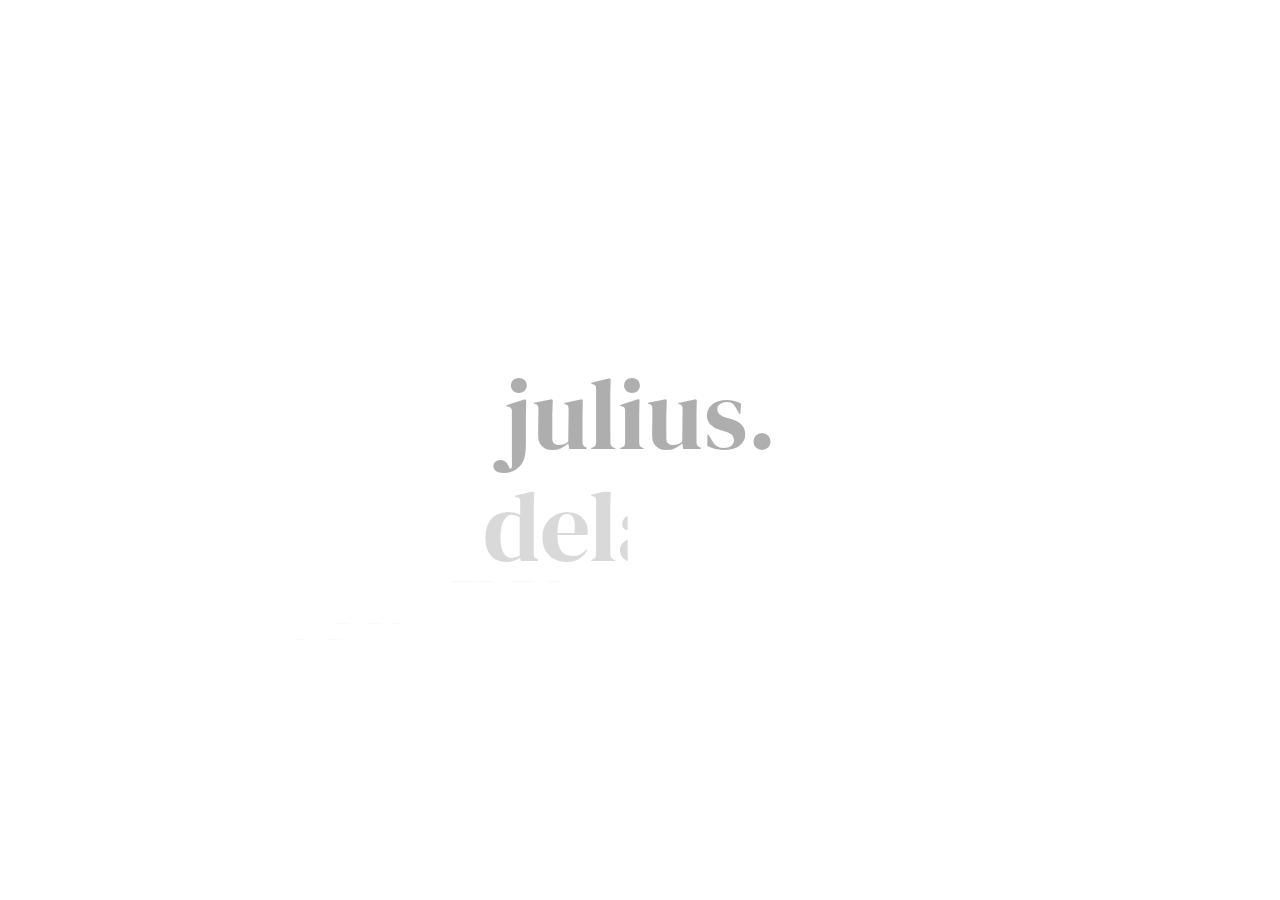
<file: index.html>
<!DOCTYPE html>
<html lang="en">
    <head>
        <!-- Required meta tags -->
        <meta charset="utf-8">
        <meta name="viewport" content="width=device-width, initial-scale=1">
    
        <!-- Bootstrap CSS -->
        <link href="https://cdn.jsdelivr.net/npm/bootstrap@5.0.0-beta2/dist/css/bootstrap.min.css" rel="stylesheet" integrity="sha384-BmbxuPwQa2lc/FVzBcNJ7UAyJxM6wuqIj61tLrc4wSX0szH/Ev+nYRRuWlolflfl" crossorigin="anonymous">
        <link href="style.css" rel="stylesheet">
        <link rel="icon" href="https://i.ibb.co/CQb2M9N/jul-ico.png">
        <link rel="preconnect" href="https://fonts.googleapis.com">
        <link rel="preconnect" href="https://fonts.gstatic.com" crossorigin>
        <link href="https://fonts.googleapis.com/css2?family=DM+Serif+Display&display=swap" rel="stylesheet">
        <link rel="preconnect" href="https://fonts.googleapis.com">
        <link rel="preconnect" href="https://fonts.gstatic.com" crossorigin>
        <link href="https://fonts.googleapis.com/css2?family=DM+Serif+Display&family=Open+Sans:wght@300&display=swap" rel="stylesheet">
        
        <script src="https://ajax.googleapis.com/ajax/libs/jquery/1.11.1/jquery.min.js"></script>
        


        <title>J</title>

    <body>
        <div class="keseluruhan" >
        <div class="judul" id="judulsatu">
            <p style="font-family: 'DM Serif Display', serif; font-size: 100px;">
                julius.
            </p>


         </div>

         <div class="judul2" id="juduldua" style="display: none;">
            <p style="font-family: 'DM Serif Display', serif; font-size: 100px;">
                dela.
            </p>

        <div>
        <div class="divtombol" style="display: none;" id="divtombol">
            <div class="aaalign-center">
              <button class="tombol tomb1 rounded-3 shadow-lg" onclick="window.location.href='home.html';" style="font-family: 'Open Sans',sans-serif; font-style: bold;">
                  TAHUN KE 18
              </button>
              </div>
         </div>

         

  
        
        


    </body>

    <script>
        const second = 1000,
        minute = second * 60,
        hour = minute * 60,
        day = hour * 24;


        let countDown = new Date("Jul 10, 2021 00:00:00").getTime();
        x = setInterval(function() {
            let now = new Date().getTime(),
            distance = countDown - now;

            if (distance < 0) {

                $('#juduldua').show(3000).fadeIn()
                $('#judulsatu').hide(1200).fadeOut()
                $('#divtombol').show( 5000 )

            }
        }, );

    </script>









</html>
</file>
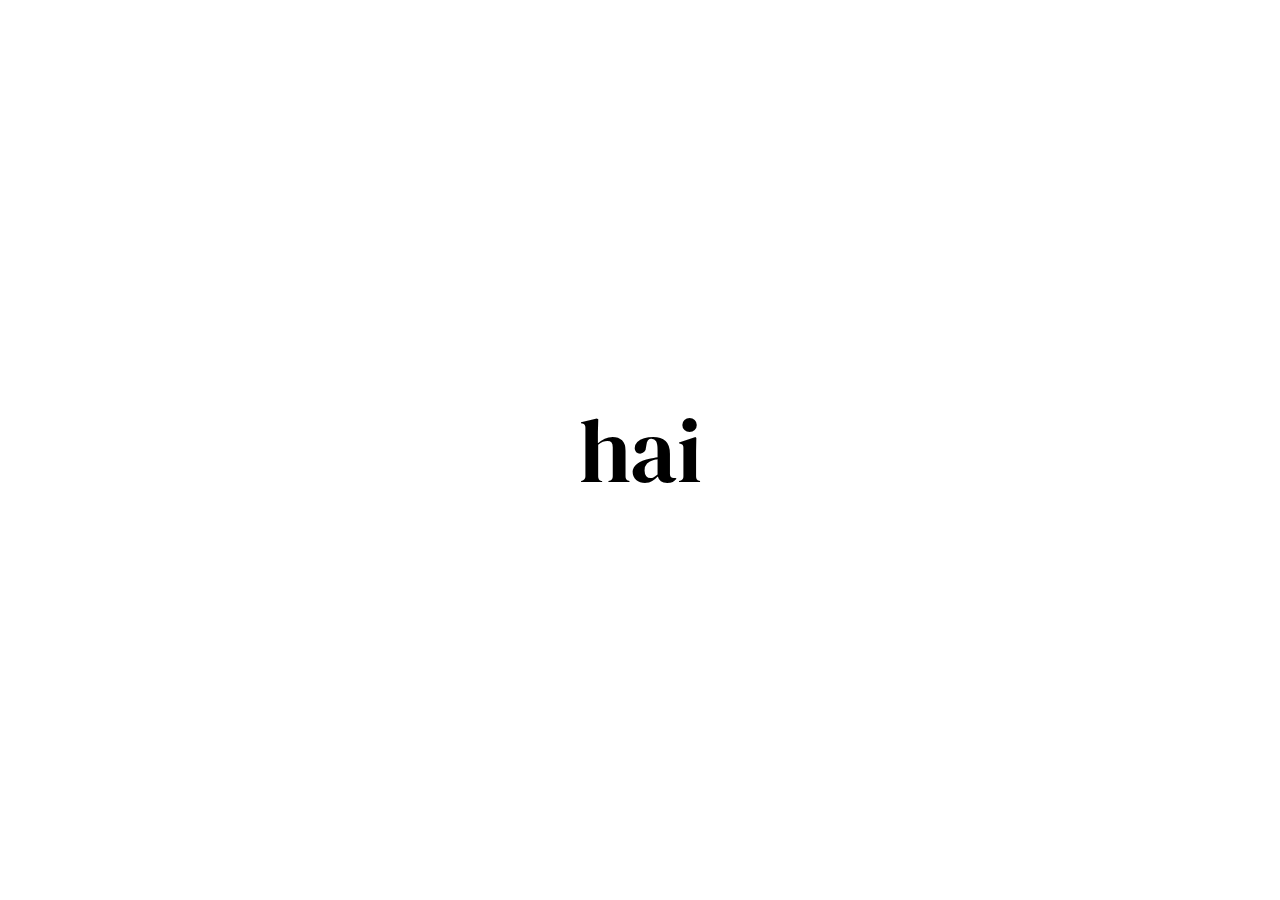
<file: home.html>
<!DOCTYPE html>
<html lang="en">
    <head>
        <!-- Required meta tags -->
        <meta charset="utf-8">
        <meta name="viewport" content="width=device-width, initial-scale=1">
    
        <!-- Bootstrap CSS -->
        <link href="https://cdn.jsdelivr.net/npm/bootstrap@5.0.0-beta2/dist/css/bootstrap.min.css" rel="stylesheet" integrity="sha384-BmbxuPwQa2lc/FVzBcNJ7UAyJxM6wuqIj61tLrc4wSX0szH/Ev+nYRRuWlolflfl" crossorigin="anonymous">
        <link rel="stylesheet" href="home_style.css">
        <link rel="icon" href="https://i.ibb.co/CQb2M9N/jul-ico.png">
        <link rel="preconnect" href="https://fonts.googleapis.com">
        <link rel="preconnect" href="https://fonts.gstatic.com" crossorigin>
        <link href="https://fonts.googleapis.com/css2?family=DM+Serif+Display&display=swap" rel="stylesheet">
        <link rel="preconnect" href="https://fonts.googleapis.com">
        <link rel="preconnect" href="https://fonts.gstatic.com" crossorigin>
        <link href="https://fonts.googleapis.com/css2?family=DM+Serif+Display&family=Open+Sans:wght@300&display=swap" rel="stylesheet">
        
        <script src="https://ajax.googleapis.com/ajax/libs/jquery/1.11.1/jquery.min.js"></script>
        


        <title>Hari Ini 18 Tahun</title>
    
    <body>
        <div class="keseluruhan">
            <p class="tekssatu"  id="tekssatu"  style="font-size: 90px;">
                hai
            </p>

            <div class="teksdua" id="teksdua" style="display: none; font-size: 50px;">
                <p style="font-size: 50px;">ndak terasa hari ini udah <span style="font-size: 55px; color: red;" class="count"> 18</span> tahun </p>
            </div>
            
            <div class="tekstiga" id="tekstiga" style="display: none; font-size: 50px;">
                <p style="font-size: 90px;">ya ndak sih?</p>
            </div>

            <div class="teksempat" id="teksempat" style="display: none; font-size: 50px;">
                <p style="font-size: 41px;">kek baru kemarin rasanya jatuh tepelecok dari batu pas mau foto</p>
            </div>

            <div class="tekslima" id="tekslima" style="display: none; font-size: 50px;">
                <p style="font-size: 50px;">cuma mau ngucapin happy birthday sih</p>
            </div>

            <div class="teksenam" id="teksenam" style="display: none; font-size: 60px;">
                <p style="font-size: 50px;">wuatb</p>
            </div>

            <div class="tekstujuh" id="tekstujuh" style="display: none; font-size: 60px;">
                <p style="font-size: 50px;">gbu</p>
            </div>

            <div class="teksdelapan" id="teksdelapan" style="display: none; font-size: 60px;">
                <p style="font-size: 50px;">makasih selalu ada</p>
            </div>

        </div>
    

    </body>

    <script>
        $('#tekssatu').hide();
        setTimeout(function(){ $('#tekssatu').show(); }, 500)

        $("#tekssatu").show();
        setTimeout(function() { $("#tekssatu").hide(); }, 4900);


        $("#teksdua").hide();
        setTimeout(function() { $("#teksdua").show(); }, 5000);

        $('.count').delay(5200).each(function () {
        $(this).prop('Counter',0).animate({
        Counter: $(this).text()
        }, {
        duration: 5000,
        easing: 'swing',
        step: function (now) {
            $(this).text(Math.ceil(now));
        }
    });
});

        setTimeout(function() { $("#teksdua").hide(); }, 11500);

        $("#tekstiga").hide();
        setTimeout(function() { $("#tekstiga").show(); }, 13000);

        setTimeout(function() { $("#tekstiga").hide(); }, 16000);

        $("#teksempat").hide();
        setTimeout(function() { $("#teksempat").show(); }, 17100);

        setTimeout(function() { $("#teksempat").hide(); }, 23000);

        $("#tekslima").hide();
        setTimeout(function() { $("#tekslima").show(); }, 24500);

        setTimeout(function() { $("#tekslima").hide(); }, 30000);

        $("#teksenam").hide();
        setTimeout(function() { $("#teksenam").show(); }, 31500);

        setTimeout(function() { $("#teksenam").hide(); }, 33500);

        $("#tekstujuh").hide();
        setTimeout(function() { $("#tekstujuh").show(); }, 34000);

        setTimeout(function() { $("#tekstujuh").hide(); }, 37000);

        $("#teksdelapan").hide();
        setTimeout(function() { $("#teksdelapan").show(); }, 38500);

        setTimeout(function() { $("#teksdelapan").hide(); }, 42500);

        window.setTimeout(function() {
        window.location.href = 'kue.html';
        }, 46000);
        
    </script>
</file>
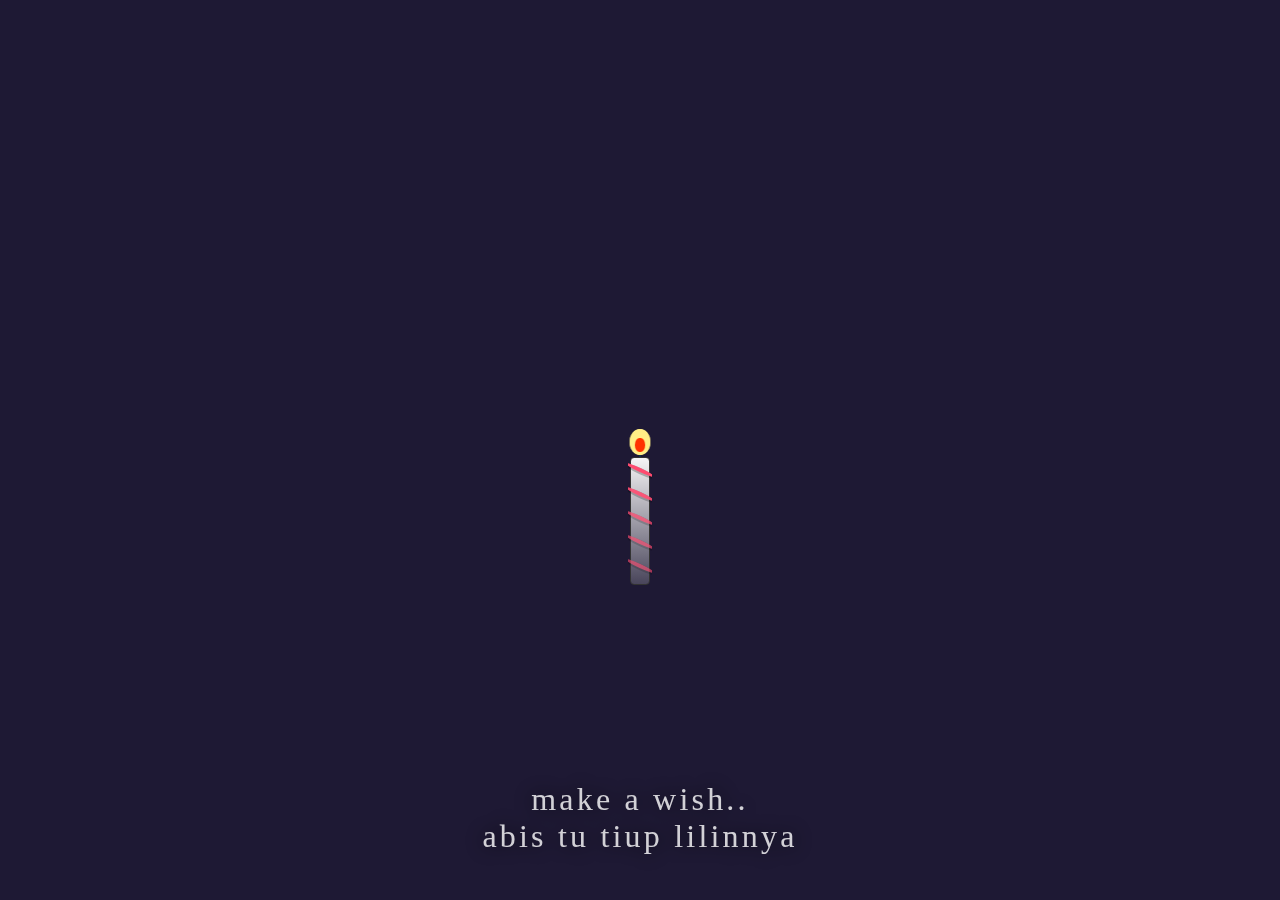
<file: kue.html>
<!DOCTYPE html>
<html lang="en" >
<head>
  <meta charset="UTF-8">
  <title>Tiup Lilin Dulu Sih</title>
  <link rel="stylesheet" href="./kuestyle.css">
  <link rel="icon" href="https://i.ibb.co/CQb2M9N/jul-ico.png">
        <link rel="preconnect" href="https://fonts.googleapis.com">
        <link rel="preconnect" href="https://fonts.gstatic.com" crossorigin>
        <link href="https://fonts.googleapis.com/css2?family=DM+Serif+Display&display=swap" rel="stylesheet">
        <link rel="preconnect" href="https://fonts.googleapis.com">
        <link rel="preconnect" href="https://fonts.gstatic.com" crossorigin>
        <link href="https://fonts.googleapis.com/css2?family=DM+Serif+Display&family=Open+Sans:wght@300&display=swap" rel="stylesheet">

</head>
<body>
<!-- partial:index.partial.html -->
<h1>
   make a wish..<br/>abis tu tiup lilinnya</h1>
<div class="glow" id="glow"></div>
<div id="candle">
  <div class="stripe"></div>
  <div class="stripe"></div>
  <div class="stripe"></div>
  <div class="stripe"></div>
  <div class="stripe"></div>
  <div id="top">
    <div class="smoke"></div>
    <div class="smoke"></div>
    <div class="smoke"></div>
    <div id="knot"></div>
    <div class="burn" id="flame"></div>
  </div>
</div>
<!-- partial -->
  <script src='https://cdnjs.cloudflare.com/ajax/libs/jquery/3.1.0/jquery.min.js'></script><script  src="./script.js"></script>

</body>
</html>
</file>
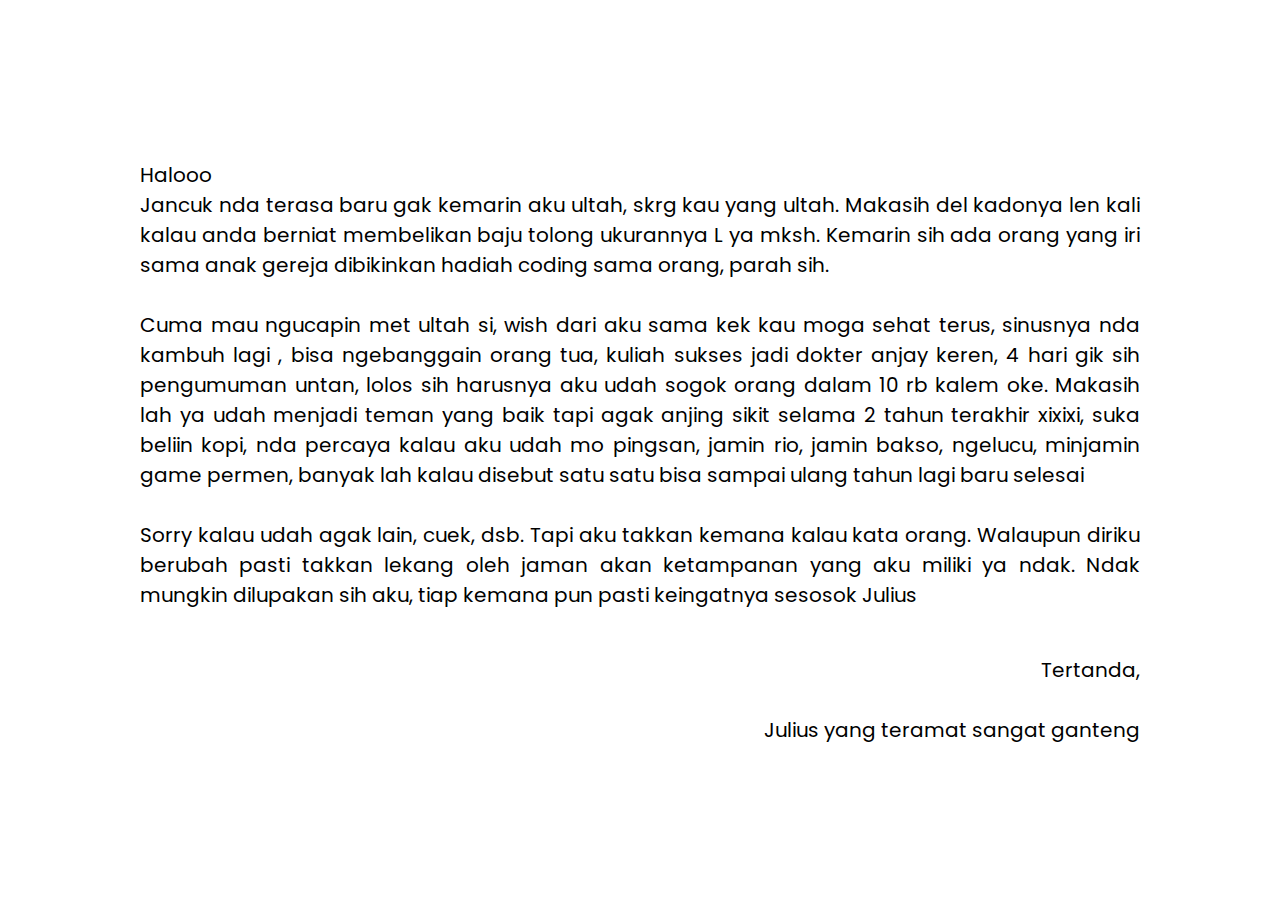
<file: surat.html>
<!DOCTYPE html>
<html lang="en">
    <head>
        <!-- Required meta tags -->
        <meta charset="utf-8">
        <meta name="viewport" content="width=device-width, initial-scale=1">
    
        <!-- Bootstrap CSS -->
        <link href="https://cdn.jsdelivr.net/npm/bootstrap@5.0.0-beta2/dist/css/bootstrap.min.css" rel="stylesheet" integrity="sha384-BmbxuPwQa2lc/FVzBcNJ7UAyJxM6wuqIj61tLrc4wSX0szH/Ev+nYRRuWlolflfl" crossorigin="anonymous">
        <link href="suratstyle.css" rel="stylesheet">
        <link rel="icon" href="https://i.ibb.co/CQb2M9N/jul-ico.png">
        <link rel="preconnect" href="https://fonts.googleapis.com">
        <link rel="preconnect" href="https://fonts.gstatic.com" crossorigin>
        <link href="https://fonts.googleapis.com/css2?family=DM+Serif+Display&display=swap" rel="stylesheet">
        <link rel="preconnect" href="https://fonts.googleapis.com">
        <link rel="preconnect" href="https://fonts.gstatic.com" crossorigin>
        <link href="https://fonts.googleapis.com/css2?family=DM+Serif+Display&family=Open+Sans:wght@300&display=swap" rel="stylesheet">
        <link rel="preconnect" href="https://fonts.googleapis.com">
        <link rel="preconnect" href="https://fonts.gstatic.com" crossorigin>
        <link href="https://fonts.googleapis.com/css2?family=Poppins:wght@300&display=swap" rel="stylesheet">

        <script src="https://ajax.googleapis.com/ajax/libs/jquery/1.11.1/jquery.min.js"></script>
        


        <title>Sepucuk surat</title>
        <style>
        img {
            float: left;
            margin: 0px 0px 100px 0px;
            transform: translateY(40%);
            }
        </style>
        

    <body>
        <div class="keseluruhan" >
    
        <div class="judul" id="judulsatu">
            <p style="font-family: 'Poppins', sans-serif; font-size: 20px;">
                Halooo <br>
                Jancuk nda terasa baru gak kemarin aku ultah, skrg kau yang ultah. Makasih del kadonya
                len kali kalau anda berniat membelikan baju tolong ukurannya L ya mksh. Kemarin sih 
                ada orang yang iri sama anak gereja dibikinkan hadiah coding sama orang, parah sih.<br><br>
                Cuma mau ngucapin met ultah si, wish dari aku sama kek kau moga sehat terus, sinusnya nda kambuh lagi
                , bisa ngebanggain orang tua, kuliah sukses jadi dokter anjay keren, 4 hari gik sih pengumuman untan, lolos sih harusnya aku udah sogok orang dalam 10 rb kalem oke.
                Makasih lah ya udah menjadi teman yang baik tapi agak anjing sikit selama 2 tahun terakhir xixixi, suka beliin kopi,
                 nda percaya kalau aku udah mo pingsan, jamin rio, jamin bakso, ngelucu, minjamin game permen, banyak lah
                 kalau disebut satu satu bisa sampai ulang tahun lagi baru selesai<br><br>
                Sorry kalau udah agak lain, cuek, dsb. Tapi aku takkan kemana kalau kata orang. Walaupun diriku
                berubah pasti takkan lekang oleh jaman akan ketampanan yang aku miliki ya ndak. Ndak mungkin dilupakan
                sih aku, tiap kemana pun pasti keingatnya sesosok Julius 
            </p>
         </div>

         <div class="judul2" id="judulsatus">
            <p style="font-family: 'Poppins', sans-serif; font-size: 20px;">
                Tertanda,<br><br>
                Julius yang teramat sangat ganteng
            </p>
        </div>
        </div>
        

    </body>

    <script>
        
    </script>
</html>
</file>
<file: style.css>
* {
    box-sizing: 1px;
    margin: 0;
    padding: 0;
    font-family: Helvetica, sans-serif;
    scroll-behavior: smooth;
    line-height: 1.5;
    
  }

.keseluruhan {
    position: absolute;
    top: 50%;
    left:50%;
    transform: translateX(-50%) translateY(-50%);
}

.judul {
    font-family: 'DM Serif Display', serif;
    display: flex;
    width: 1000px;
    height: 500px;
    flex-direction: row;
    justify-content: center;
    align-items: center;
    text-align: justify;
}

.judul2 {
    font-family: 'DM Serif Display', serif;
    display: flex;
    width: 1000px;
    height: 500px;
    flex-direction: column;
    justify-content: center;
    text-align: center;
}

.divtombol{
    text-align: center;
    align-items: center;
    position: relative;
    top: 5px;
    left: 0px;
    right: 0px;
    /* transform: translateX(-40%) translateY(-40%); */

}

.aaalign-center {
    position: relative;
    top: 10%;
}

.tombol {
    border: none;
    color: rgb(255, 255, 255);
    padding: 12px 20px;
    text-align: center;
    text-decoration: none;
    display: inline-block;
    font-size: 18px;
    font-weight: bold;
    margin: 1px 1px;
    transition-duration: 0.1s;
    cursor: pointer;
  
}

.tomb1 {
    background-color: white; 
    color: black; 
    border: 2px solid #df2323;
}

@-webkit-keyframes lompat {
    0% {
        transform: translateY(-15%);
    }

    25% {
        transform: translateY(-10%);
    }

    50% {
        transform: translateY(-5%);
    }

    75% {
        transform: translateY(-10%);
    }
    100% {
        transform: translateY(-15%);
    }
}

@keyframes lompat {
    0% {
        transform: translateY(-15%);
    }

    25% {
        transform: translateY(-10%);
    }

    50% {
        transform: translateY(-5%);
    }

    75% {
        transform: translateY(-10%);
    }
    100% {
        transform: translateY(-15%);
    }
}

.tomb1:hover {
    background-color: #df2323;
    color: white;
    /* transform: translateY(-15%); */
    font-weight: bolder;
    -webkit-animation: lompat 0.8s infinite;
    animation:lompat 0.8s infinite;
}
</file>
<file: home_style.css>
* {
    box-sizing: 0px;
    margin: 0;
    padding: 0;
    font-family: 'DM Serif Display', serif;
    font-size: 90px;
    scroll-behavior: smooth;
    line-height: 1.5;
    
  }

  .keseluruhan {
    position: absolute;
    top: 50%;
    left:50%;
    transform: translateX(-50%) translateY(-50%);
}

  .tekssatu {
    font-family: 'DM Serif Display', serif;
    display: flex;
    flex-direction: row;
    justify-content: center;
    align-items: center;
    text-align: justify;
  }

  .teksdua {
    font-family: 'DM Serif Display', serif;
    display: flex;
    width: 1000px;
    justify-content: center;
    align-items: center;
    text-align: justify;
  }

  .teksempat {
    font-family: 'DM Serif Display', serif;
    display: flex;
    width: 1400px;
    justify-content: center;
    align-items: center;
    text-align: justify;
  }

  .tekslima {
    font-family: 'DM Serif Display', serif;
    display: flex;
    width: 1000px;
    justify-content: center;
    align-items: center;
    text-align: justify;
  }

#tekssatu {
    -webkit-animation: cssAnimation 10s forwards; 
    animation: cssAnimation 10s forwards;
}
@keyframes cssAnimation {
    0%   {opacity: 1;}
    85%  {opacity: 0.1;}
    95%  {opacity: 0;}
    100% {opacity: 0; overflow: hidden; width:0;height:0;}
}

@-webkit-keyframes cssAnimation {
    0%   {opacity: 1;}
    85%  {opacity: 0.1;}
    95%  {opacity: 0;}
    100% {opacity: 0; overflow: hidden; width:0;height:0;}
   
}
</file>
<file: kuestyle.css>
/* @import url("https://fonts.googleapis.com/css?family=Sacramento"); */
body {
  background-color: #1e1934;
}

h1 {
  position: fixed;
  margin: 0 auto;
  bottom: 5%;
  left: 0;
  right: 0;
  width: 12em;
  text-align: center;
  font-size: 2em;
  font-weight: 100;
  font-family: "DM Display Serif";
  letter-spacing: 0.1em;
  color: white;
  text-shadow: 0 0 20px black;
  opacity: 0.8;
}

#glow {
  position: absolute;
  left: calc(50% - .1em);
  bottom: calc(35% + 9em);
  width: 0.2em;
  height: 0.2em;
  border-radius: 100%;
  opacity: 0.15;
}

#candle {
  position: absolute;
  left: calc(50% - .75em);
  bottom: 35%;
  width: 1.5em;
  height: 10em;
  overflow: hidden;
}
#candle::before {
  position: absolute;
  bottom: 0;
  left: 8%;
  content: "";
  width: 84%;
  height: 80%;
  background: linear-gradient(whitesmoke 0, #1e1934 125%);
  border-radius: 0.25em;
  box-sizing: border-box;
  border: 1px solid #333;
}

#top {
  position: absolute;
  margin: 0;
  padding: 0;
  width: 100%;
  height: 2em;
  background-color: transparent;
}
#top #knot {
  position: absolute;
  bottom: 0;
  left: calc(50% - .05em);
  height: 0.5em;
  width: 0.1em;
  background-color: #0f3146;
}
#top .smoke {
  position: absolute;
  opacity: 0;
  border-radius: 100%;
}
#top .smoke:nth-child(1) {
  bottom: 0.1em;
  left: calc(50% - .5em);
  height: 0.5em;
  width: 0.5em;
  background-color: silver;
}
#top .smoke:nth-child(2) {
  bottom: 0.6em;
  left: 50%;
  height: 0.6em;
  width: 0.6em;
  background-color: lightgray;
  animation-delay: 0.2s;
}
#top .smoke:nth-child(3) {
  bottom: 1.1em;
  left: 20%;
  height: 0.3em;
  width: 0.3em;
  background-color: whitesmoke;
  animation-delay: 0.3s;
}
#top #flame {
  position: absolute;
  bottom: 0.15em;
  width: 1.5em;
  height: 1.6em;
  background-color: #ffee86;
  border-radius: 100%;
  box-shadow: inset 0 0 0 0.1em #ffee86;
  transform: rotateY(30deg);
  cursor: pointer;
}
#top #flame::after {
  position: absolute;
  content: "";
  width: 0.7em;
  height: 0.9em;
  bottom: 10%;
  left: calc(50% - .35em);
  background-color: #ff3200;
  border-radius: 100%;
  animation: burnInner 1.5s ease-in-out infinite;
}
#top #flame:hover {
  transition: all 0.1s ease-in-out;
  background-color: yellow;
}
#top #flame:hover::after {
  background-color: red;
}

@keyframes glow {
  0% {
    box-shadow: 0 0 1.5em 2.2em rgba(255, 246, 162, 0.75);
  }
  50% {
    box-shadow: 0 0 1.5em 2em rgba(255, 246, 162, 0.6);
  }
  100% {
    box-shadow: 0 0 1.5em 2.2em rgba(255, 246, 162, 0.75);
  }
}
@keyframes burn {
  0% {
    height: 1.7em;
    transform: rotateY(30deg);
  }
  50% {
    height: 1.3em;
    transform: rotateY(0deg);
    opacity: 0.9;
  }
  100% {
    height: 1.7m;
    transform: rotateY(30deg);
  }
}
@keyframes burnInner {
  0% {
    height: 0.9em;
    transform: rotateX(0deg);
  }
  50% {
    height: 0.8em;
    transform: rotateX(30deg);
  }
  100% {
    height: 0.9em;
    transform: rotateX(0deg);
  }
}
@keyframes puff {
  100% {
    transform: rotateY(-30deg);
    opacity: 0;
  }
}
@keyframes puff-bubble {
  0% {
    opacity: 0;
    transform: scale(1, 1);
  }
  50% {
    opacity: 1;
    transform: scale(1.2, 1.2);
  }
  100% {
    opacity: 0;
    transform: scale(0.8, 0.8);
  }
}
.glow {
  animation: glow 3s ease-in-out infinite;
}

.burn {
  animation: burn 1.5s ease-in-out infinite;
}

.puff {
  animation: puff 0.3s ease-in-out forwards;
}

.puff-bubble {
  animation: puff-bubble 0.75s ease-in-out forwards;
}

.stripe {
  position: absolute;
  left: -0.25em;
  width: 2em;
  height: 0.25em;
  background-color: #ff4b6f;
  transform: rotate(25deg);
  border-radius: 100%;
  box-shadow: 1px 1px 0 1px rgba(0, 0, 0, 0.25);
}

.stripe:nth-child(1) {
  top: 2.7em;
  opacity: 1.4;
}

.stripe:nth-child(2) {
  top: 4.2em;
  opacity: 0.9;
}

.stripe:nth-child(3) {
  top: 5.7em;
  opacity: 0.7333333333;
}

.stripe:nth-child(4) {
  top: 7.2em;
  opacity: 0.65;
}

.stripe:nth-child(5) {
  top: 8.7em;
  opacity: 0.6;
}
</file>
<file: suratstyle.css>
* {
    box-sizing: 1px;
    margin: 10;
    padding: 10;
    font-family: Helvetica, sans-serif;
    scroll-behavior: smooth;
    line-height: 1.5;
    
  }

.keseluruhan {
    position: absolute;
    top: 50%;
    left:50%;
    transform: translateX(-50%) translateY(-50%);
}


.judul {

    display: flex;
    width: 1000px;
    height: 500px;
    justify-content: center;
    align-items: center;
    text-align: justify;
}

.judul2 {
    
    flex-direction: column;
    justify-content: center;
    text-align: right;
}

.divtombol{
    text-align: center;
    align-items: center;
    position: relative;
    top: 5px;
    left: 0px;
    right: 0px;
    /* transform: translateX(-40%) translateY(-40%); */

}

.aaalign-center {
    position: relative;
    top: 10%;
}
</file>
